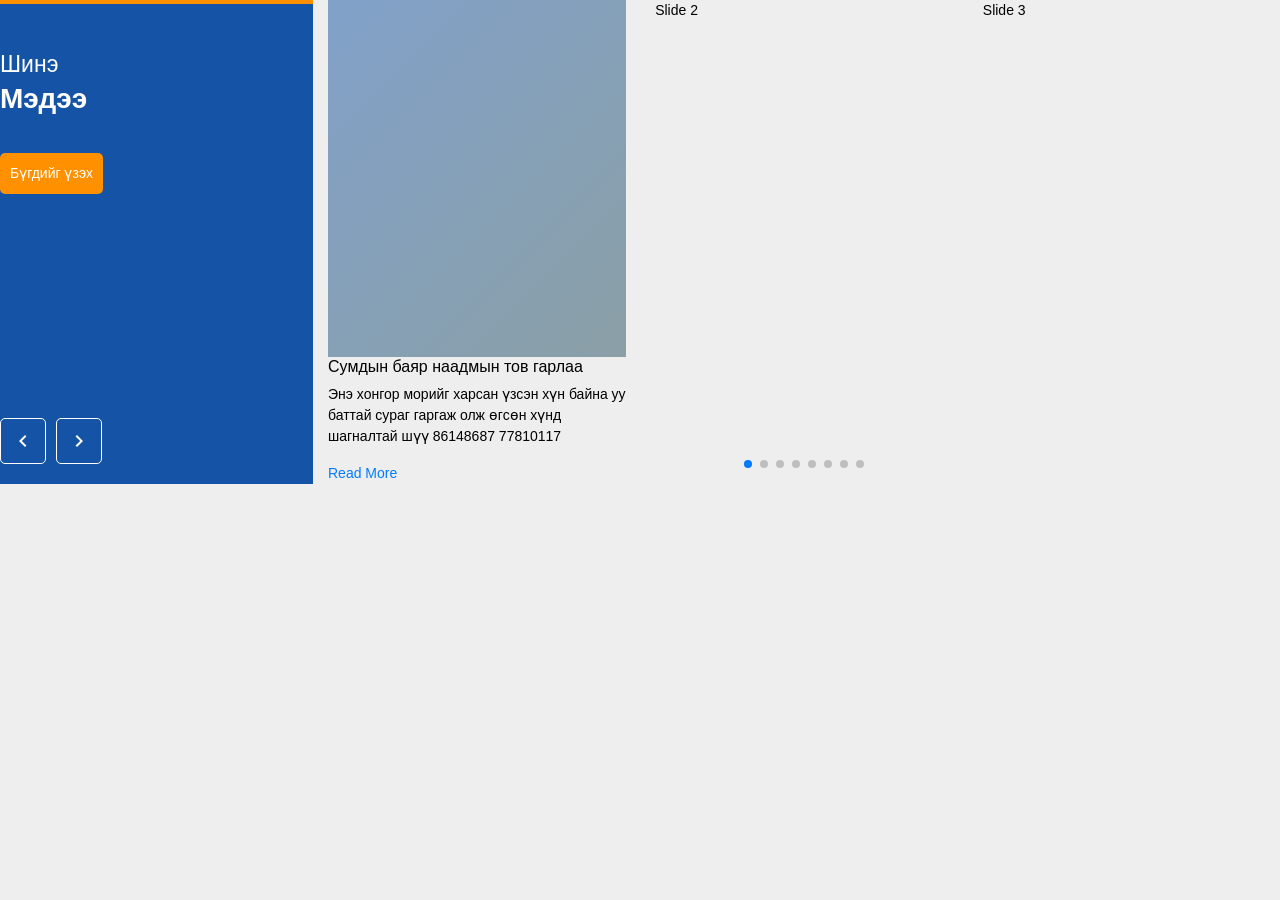
<file: index2.html>
<!DOCTYPE html>
<html lang="en">
<head>
    <meta charset="UTF-8">
    <meta name="viewport" content="width=device-width, initial-scale=1.0">
    <meta http-equiv="X-UA-Compatible" content="ie=edge">
    <link rel="stylesheet" href="dist/css/bootstrap.min.css">
    <link rel="stylesheet" href="dist/css/swiper.min.css">
    <link rel="stylesheet" href="css/style.css">
    <link href="https://fonts.googleapis.com/css?family=Philosopher&display=swap" rel="stylesheet">
    
    <title>Их Уул</title>
</head>
<style>
        html, body {
          position: relative;
          height: 100%;
        }
        body {
          background: #eee;
          font-family: Helvetica Neue, Helvetica, Arial, sans-serif;
          font-size: 14px;
          color:#000;
          margin: 0;
          padding: 0;
        }
        .swiper-container {
          width: 100%;
          height: 100%;
        }
        .swiper-slide {
         display: block;
        }
      </style>
<body> 
    <div class="row">
            <div class="col-md-3 left-side">
                    <span>Шинэ</span>
                    <h3>Мэдээ</h3>
                    <a href="#">Бүгдийг үзэх</a>
                    <div class="arrow">
                        <a href="#" id="left">
                                <svg xmlns="http://www.w3.org/2000/svg" width="24" height="24" viewBox="0 0 24 24"><path d="M15.41 7.41L14 6l-6 6 6 6 1.41-1.41L10.83 12z"/><path d="M0 0h24v24H0z" fill="none"/></svg>
                        </a>
                        <a href="#" id="right">
                                <svg xmlns="http://www.w3.org/2000/svg" width="24" height="24" viewBox="0 0 24 24"><path d="M10 6L8.59 7.41 13.17 12l-4.58 4.59L10 18l6-6z"/><path d="M0 0h24v24H0z" fill="none"/></svg>
                        </a>
                    </div>
                </div>
        <div class="col-md-9">
            <div class="swiper-container">
                <div class="swiper-wrapper">
                    <div class="swiper-slide">
                            <div class="cover">
                                    <div class="gar"></div>
                                    <div class="thumb" style="background-image: url(https://scontent.fuln1-2.fna.fbcdn.net/v/t1.0-9/32468734_2144956059123957_3121336532833665024_n.jpg?_nc_cat=107&_nc_ht=scontent.fuln1-2.fna&oh=a4c1688e80519ed6a274b93ea81f6256&oe=5D9DB0D0)"></div>
                                    <img src="img/5-6.png" alt="">
                                </div>
                                <h6>Сумдын баяр наадмын тов гарлаа</h6>
                                <p>Энэ хонгор морийг харсан үзсэн хүн байна уу баттай сураг гаргаж олж өгсөн хүнд шагналтай шүү 86148687 77810117</p>
                                <a href="">Read More</a>
                    </div>
                    <div class="swiper-slide">Slide 2</div>
                    <div class="swiper-slide">Slide 3</div>
                    <div class="swiper-slide">Slide 4</div>
                    <div class="swiper-slide">Slide 5</div>
                    <div class="swiper-slide">Slide 6</div>
                    <div class="swiper-slide">Slide 7</div>
                    <div class="swiper-slide">Slide 8</div>
                    <div class="swiper-slide">Slide 9</div>
                    <div class="swiper-slide">Slide 10</div>
                </div>
                <!-- Add Pagination -->
                <div class="swiper-pagination"></div>
            </div>
        </div>
    </div>
        
    <script
    src="https://code.jquery.com/jquery-3.4.1.min.js"
    integrity="sha256-CSXorXvZcTkaix6Yvo6HppcZGetbYMGWSFlBw8HfCJo="
    crossorigin="anonymous"></script>
    <script src="dist/js/bootstrap.min.js"></script>
    <script src="dist/js/swiper.min.js"></script>
    <script>
            var swiper = new Swiper('.swiper-container', {
              slidesPerView: 3,
              spaceBetween: 30,
              pagination: {
                el: '.swiper-pagination',
                clickable: true,
              },
            });
          </script>  
</body>
</html>
</file>
<file: css/style.css>
html { height: 100%; }
img{
    width: 100%;
}

#header{
    position: relative;
    margin: auto;
    width: 100%;
    z-index: 100;

}
.img{
    height: 600px;
    width: 100%;
    background-repeat: no-repeat;
    background-size: cover;
    background-position: center;
}
#header .logo{
    position: absolute;
    left: 0;
    right: 0;
    top: 15px;
}
#header .logo img{
    height:50px;
    width: auto;
    float: left;
    margin-right: 20px; 
}
#header .logo p {
    margin: auto;
    text-transform: uppercase;
    color: white;
}
#header .logo-text p:last-child{
    font-weight: 500 !important;

}
#header .logo-text p:first-child{
    font-weight: 200 !important;

}
.logo .col-md-6{
    
}
#header .logo-text{
    border-left: 1px solid #ffd827;
    float: left;
    padding-left: 19px;
}
.menu{
    position: absolute;
    background: #1453a5;
    margin: 0 auto;
    left: 0;
    right: 0;
    top: 100px;
    border-radius: 5px;
}
.menu ul{
 padding-left: 10px;
}
.menu li {
    float: left;
    height: 45px;
    line-height: 43px;
    list-style: none;
    margin-right: 25px;
}
.menu .search{
    float: right;
    margin-right: 0;
    position: absolute;
    right: 0px;
    background: white;
    padding-right: 10px;
    padding-left: 10px;

    border-bottom-right-radius: 5px;
    border-top-right-radius: 5px;
}
.menu .search svg{
    fill: #1453a5;
}
.menu a{
    color: white;
    font-weight: 400;
    text-transform: uppercase;
}
#top-slider .swiper-container {
    width: 100%;
    height: 600px;
}
.school-bg{
    position: relative;
}
.post{
    position: absolute;
    top: 220px;
    color: white;
    /* text-shadow: 1px 1px 1px black; */
    width: 480px;
    padding: 20px;
    /* background: #04040482; */
    border-radius: 6px;
    font-size: 29px;
    z-index: 2;
}
.post span{
    display: block;
    font-size: 12px;
    color: #ffd827;
    margin-bottom: 20px;
}
.post p{
    font-size: 17px;
    font-weight: 300;
    margin-top: 20px;
}
 .post a{
    font-size: 13px;
    background: #ff9000;
    padding: 11px;
    color: white;
    font-weight: 400;
    text-transform: uppercase;
    border-radius: 5px;
    float: left;
    margin-top: 24px;
 }
 .special {
     position: relative;
     margin-top: -70px; 
     z-index: 2;
 }
 
 .special .content{
    background: white;
    overflow: auto;
    border-radius: 5px;
    padding: 15px;
    /* border: 1px solid #c3c3c3; */
    box-shadow: 0px -1px 5px #00000073;
 }
 .special .content img{
     width: 50px;
     float: left;
     margin-right: 40px;
 }
 .special .content svg{
    width: 50px;
    float: left;
    margin-right: 25px;
    fill: #1453a5;

}
 .special .content h4{
    font-family: 'Philosopher', sans-serif;
 }
 .special .content:hover{
    background: #1453a5
 }
 .special .content:hover h4, .special .content:hover p, .special .content:hover svg {
    color: white;
    fill: white;
 }
 .rdmore{
    position: absolute;
    right: 20px;
    bottom: 10px;
    transform: rotate(180deg);
 }
 .rdmore svg{
     opacity: 0;
 }
 /* .special .content::after{
     content: '';
     height: 25px;
     width: 25px; 
     background: red;
     position: absolute;    
 } */
 .special .content:hover .rdmore svg{
    opacity: 1;
    transition: .5s ease-in-out
 }
 .mb{
     margin-bottom: 20px;
 }
 .events{
     background: #e8f1f6;
     height: 200px;
     width: 100%;
 }
 .events svg {
     height: 110px;
     width: auto;
     margin-top: 35px;
     float: left;
     margin-right: 45px;
     fill:#ff9000;
 }
 .events h5{
    padding-top: 36px;
    /* float: left; */
    
    text-transform: uppercase;
    color: #1453a5;
 }
 .line{
     height: 40px;
     width: 100%;
     background: #26505d;
 }
 .news{
    margin-bottom: 25px;
    padding-top: 20px;
 }

.slide .swiper-container {
  width: 100%;
  height: 100%;
}
.slide .swiper-slide {
  display: block;
}
 .left-side{
    border-top: 4px solid #ff9000;
    background: #1453a5;
    position: relative;
 }
 .left-side p{
     font-weight: 100;
     color: white
 }
 .left-side span{
     color: white;
    padding-top: 43px;
    display: block;
    font-size: 23px;
    font-weight: 100;
 }
.left-side h3{
    font-weight: 700;
    color: white;
}
.left-side a{
    background: #ff9000;
    padding: 10px;
    color: white;
    text-decoration: none;
    margin-top: 30px;
    float: left;
    border-radius: 5px;
}
.left-side svg{
    fill: white;
}
#left, #right{
    border: 1px solid white;
    background: none;
}
#left{
    margin-right: 10px;
}
.arrow {
    position: absolute;
    bottom: 20px;
    width: 100%;
    float: left;
}
.news h6{
    margin-top: 15px;
    margin-bottom: 20px;
}
.cover{
    position: relative;
}
.gar{
    background: #1b1862;
    background: -moz-linear-gradient(-45deg, #1b1862 0%, #f9a83c 100%);
    background: -webkit-linear-gradient(-45deg, #1b1862 0%, #f9a83c 100%);
    background: linear-gradient(135deg, #1453a5 0%, #26505d 100%);
    filter: progid:DXImageTransform.Microsoft.gradient(startColorstr='#1b1862', endColorstr='#f9a83c', GradientType=1);
    position: absolute;
    width: 100%;
    height: 100%;
    mix-blend-mode: hard-light;
    opacity: 0.5;
    z-index: 1;
}
.thumb{
    position: absolute;
    width: 100%;
    height: 100%;
    top: 0px;
    left: 0px;
    background-size: cover;
    /* -webkit-filter: grayscale(100%); */
    /* filter: grayscale(100%); */
    background-position: center;
}
#partner{
    background: #ececec;
    padding-bottom: 30px;
    padding-top: 30px;
}
#partner .swiper-slide {
    text-align: center;
    font-size: 18px;
    
    /* Center slide text vertically */
    display: -webkit-box;
    display: -ms-flexbox;
    display: -webkit-flex;
    display: flex;
    -webkit-box-pack: center;
    -ms-flex-pack: center;
    -webkit-justify-content: center;
    justify-content: center;
    -webkit-box-align: center;
    -ms-flex-align: center;
    -webkit-align-items: center;
    align-items: center;
  }
  #partner img{
      height: 50px;
      width: auto
  }
.footer{
    background: #1a1a1a;
    
}
.footer .container{
    padding-top: 40px;
}
.footer h4 {
    color: white;
    position: relative;
    padding-bottom: 20px;
    margin-bottom: 20px;

    
}
.footer h4::after {
    position: absolute;
    content: '';
    height: 2px;
    width: 50%;
    background: #ff9000;
    bottom: 0;
    left: 0;
    
}
.footer img{
    height: 65px;
    width: auto;
    margin-bottom: 20px;
}
.footer p{
    color:white;
    font-weight: 100;
}
.footer ul{
   
    margin: auto;
}
.footer a{
    color: white;
}
.footer-bottom{
    height: 40px;
    width: 100%;
    background: #2b2b2b;
}
.footer-text{
    line-height: 40px;
    color: #cac8c7;
}
.bars{
    display: none;
    position: absolute;
    right: 10px;
    top: 12px;
    background: #2a53a5;
    padding: 4px;
    border-radius: 4px;
}
.bars svg {
    fill: white;
}
.close{
    display: none;
}
#mobile{
    display: none;
}
@media (max-width: 544px){
    #header .logo img{
        height: 27px;
        margin-right: 12px;
        
    }   
    #mobile {
        right: -400px;
        position: absolute;
        z-index: 23;
        width: 84%;
        height: 100vh;
        top: -100px;
        right: -600px;
        background: white;
        transition: 1s cubic-bezier(0.075, 0.82, 0.165, 1)
    }
    .desktop{
        display: none;
    }
    .bars{
        display: block
    }
    #header .logo-text p:first-child{
        font-size: 9px;
    }
    #header .logo-text p:last-child{
        font-size: 12px;
    }
   
    .show{
        display: block !important;
        right: 0 !important;
        transition: 1s cubic-bezier(0.075, 0.82, 0.165, 1)

        
    }
    .mobile a {
        color: #1453a5
    }
    .close{
        background: #225daa;
    opacity: 1;
    border-radius: 4px;
    position: absolute;
    right: 5px;
    top: 6px;
    padding: 0px;
    font-size: 12px;
    padding: 1px;
    display: block;
    }
    .close svg{
        fill: white;
    }
    .img{
        height: 380px;
    }
    #top-slider .swiper-container{
        height: 380px;
    }
    .post{
        top: 100px;
        font-size: 18px;
    }
    .post p{
        font-size: 12px;
    }
    .special{
        margin-top: 15px
    }
    .arrow{
        width: auto;
        right: 20px;
        bottom: 0;
    }
    .left-side a{
        margin-bottom: 20px;
    }
    .left-side{
        margin-bottom: 15px;
    }
    .events{
        height: auto;
    }
    .post{
        width: auto;
    }
    .special .content svg{
        width: auto;
        margin-right: 0;
    }
    .rdmore{   
        right: 10px;
        bottom: 5px;
     }
    
}
</file>
